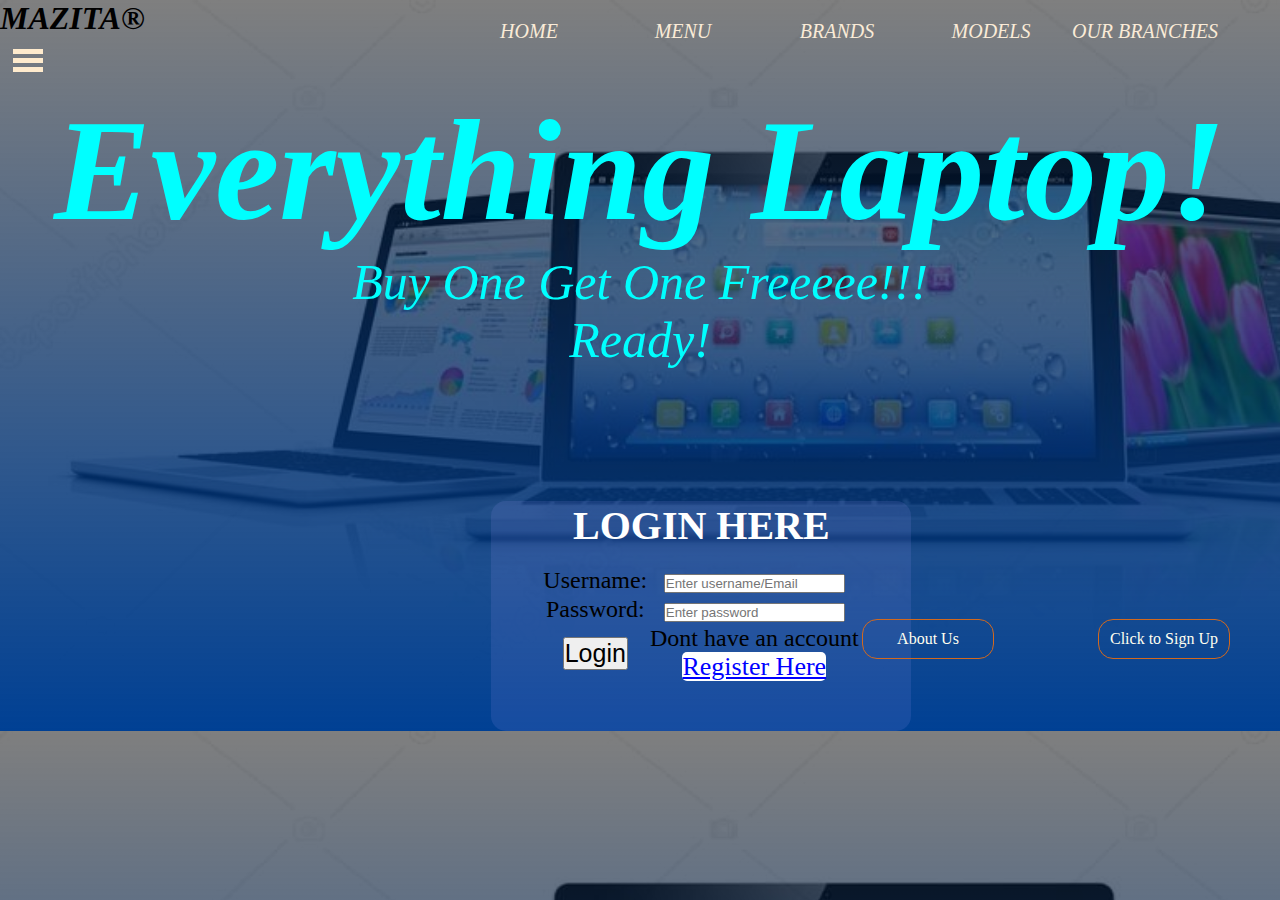
<file: index.html>
<!DOCTYPE html>
<html>
    <head>
        <title>Heavens Gate Gagdets</title>
        <link rel="stylesheet" href="style login.css">
        
    </head>
    <body>
    




        <section id="banner">
            <h1><i>MAZITA®</i></h1>
            <div class="bannar-text">
                <h1>Everything Laptop!</h1>
                <p>Buy One Get One Freeeee!!!<br>Ready!</p>
             <div class="banner-btn">
                 <a href="#"><span></span>About Us</a>
                 <a href="index 1.html"><span></span>Click to Sign Up</a>

             </div>
                
            </div>

        </section>
 <div class="navbar">
     <ul>
        <li><a href="#">HOME</a></li>
        <li><a href="#">MENU</a>
            <ul>
                <li><a href="#">SEARCH</a></li>
                <li><a href="#">MORE INFO</a></li>
                <li><a href="#">CALL US NOW</a></li>
                <li><a href="#">ACTIVITIES</a></li>
                <li><a href="#">PROMOTIONS</a></li>
                <li><a href="#">EXTRA</a></li>
                 
            </ul>
        </li>
        <li><a href="#">BRANDS</a>
            <ul>
                <li><a href="#">HP</a></li>
                <li><a href="#">DEL</a></li>
                <li><a href="#">ACER</a></li>
                <li><a href="#">APPLE MAC</a></li>
                <li><a href="#">LENOVO</a></li>
                <li><a href="#">TOSHIBA</a></li>
                <li><a href="#">SAMSUNG</a></li>
            </ul>
        </li>
        <li><a href="#">MODELS</a></li>
        <li><a href="#">OUR BRANCHES</a>
            <ul>
                <li><a href="#">ACCRA</a></li>
                <li><a href="#">KUMASI</a></li>
                <li><a href="#">TAKORADI</a></li>
                <li><a href="#">TAMALE</a></li>
                <li><a href="#">DODOWA</a></li>
                <li><a href="#">SUNYANI</a></li>
                <li><a href="#">CIRCLE</a></li> 
            </ul>
        </li>
     </ul>
 </div>

<div class="wrap">
<div class="menu"></div>
<div class="menu"></div>
<div class="menu"></div>

</div>

    <div class="loginbox">
    <h3>LOGIN HERE</h3>
    <form action="login php" method="post">
        <table>
            <tr>
                <td>Username:</td>
                <td>
                 <input type="text" name="user" placeholder="Enter username/Email" required="">
                </td>
            </tr>
            <tr>
                <td>Password:</td>
                <td>
                    <input type="password" name="user_pass" placeholder="Enter password" required="">
                </td>
            </tr>
                <tr>
                   
                    <td>
                        <div class="ramm">
                        <input type="submit" name="submit" value="Login">
                    </div>
                    </td>
                
                   
                    <td>
                        <div class="done">
                        Dont have an account <a href="index 1.html">Register Here</a>
                        </div>
                    </td>
                
                </tr>    
        </table>

    </form>
    </div>
   


    </body>
</html>
</file>
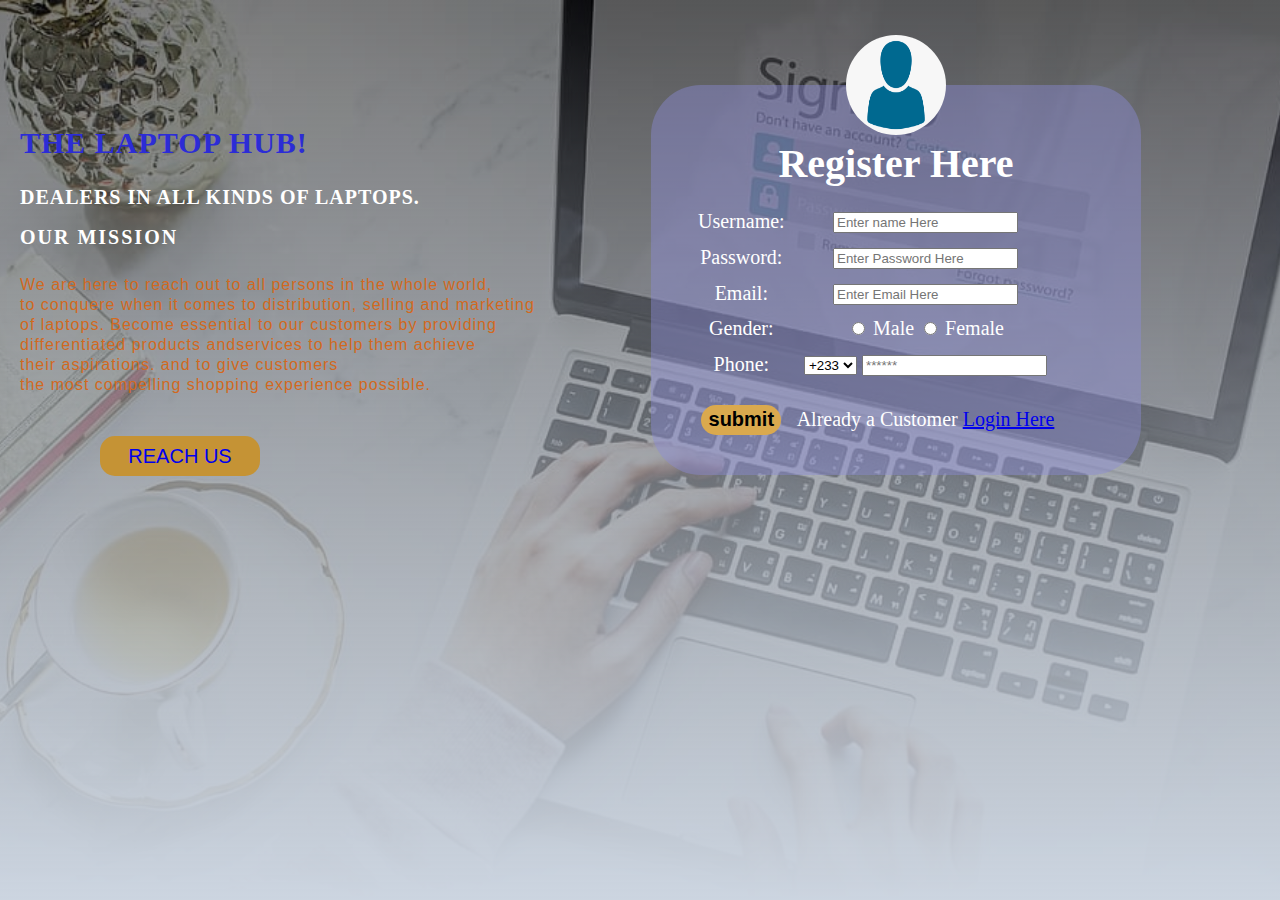
<file: index 1.html>
<!DOCTYPE html>
<html>
    <title>Registration Form</title>
    <link rel="stylesheet" href="style Register.css">
    
    <body>
        
            <div class="login">
                <img src="images/profile image.png" class="profile">
            <h3>Register Here</h3>
            <form action="" method="post">
                <table>
                  <tr>
                    <td>Username:</td>
                    <td><input type="text" name="user" placeholder="Enter name Here" required=""></td>
                  </tr>
                  <tr>
                    <td>Password:</td>
                    <td><input type="password" name="user_pass" placeholder="Enter Password Here" required=""></td>
                  </tr>
                  <tr>
                    <td>Email:</td>
                    <td><input type="email" name="mail" placeholder="Enter Email Here" required></td>
                  </tr>
                  <tr>
                    <td>Gender:</td>
                    <td>
                    <input type="radio" name="gender" required=""> Male
                    <input type="radio" name="gender" required=""> Female
                    
                    </td>
                  </tr>
                  <tr>
                    <td>Phone:</td>
                    <td>
                      <select name="country_code">
                        <option value="+233">+233</option>

                      </select>
                      <input type="phone" name="mob_digits" placeholder="******">
                    </td>
                  </tr>
                  <tr class="change">
                     <td><input type="submit" name="submit" value="submit"></td>
                     <td><p>Already a Customer <a href="index.html">Login Here</a></p></td>
                  </tr>
                </table>
            </form>
            </div>
        <div class="morning">
        <h1>THE LAPTOP HUB!</h1>
        <h2>DEALERS IN ALL KINDS OF LAPTOPS.</h2>
            <h4>OUR MISSION</h4>
            <p> We are here to reach out to all persons in the whole world,<br>
            to conquere when it comes to distribution, selling and marketing<br> of laptops.
            Become essential to our customers by providing <br>differentiated products andservices to help them achieve <br>their aspirations.
            and to give customers <br>the most compelling shopping experience possible.</p>
          <button class="bbt"><a href="#">REACH US</a></button>
        </div>
    </body>
</html>
</file>
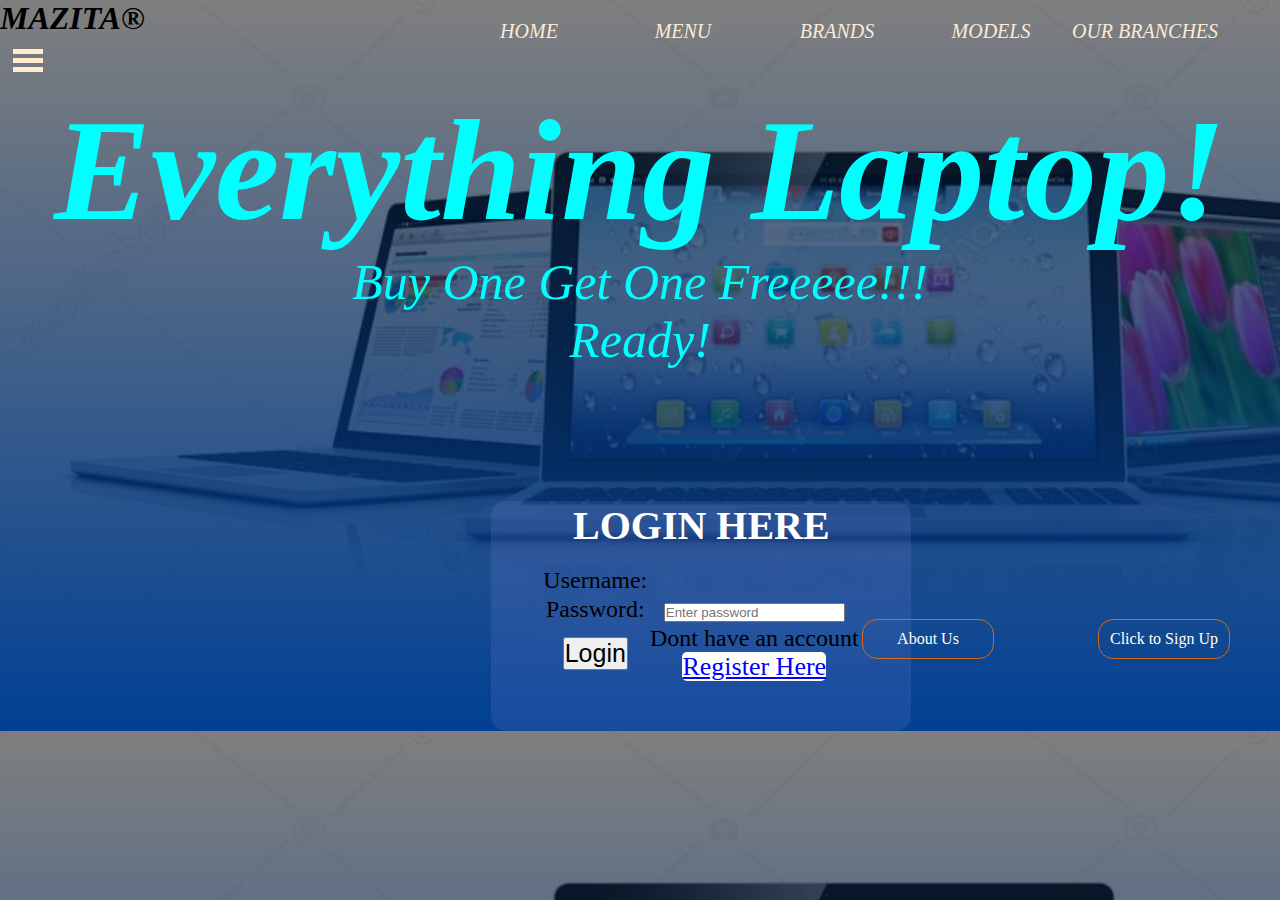
<file: login.html>
<!DOCTYPE html>
<html>
    <head>
        <title>Heavens Gate Gagdets</title>
        <link rel="stylesheet" href="style login.css">
        
    </head>
    <body>
    




        <section id="banner">
            <h1><i>MAZITA®</i></h1>
            <div class="bannar-text">
                <h1>Everything Laptop!</h1>
                <p>Buy One Get One Freeeee!!!<br>Ready!</p>
             <div class="banner-btn">
                 <a href="#"><span></span>About Us</a>
                 <a href="Register.html"><span></span>Click to Sign Up</a>

             </div>
                
            </div>

        </section>
 <div class="navbar">
     <ul>
        <li><a href="#">HOME</a></li>
        <li><a href="#">MENU</a>
            <ul>
                <li><a href="#">SEARCH</a></li>
                <li><a href="#">MORE INFO</a></li>
                <li><a href="#">CALL US NOW</a></li>
                <li><a href="#">ACTIVITIES</a></li>
                <li><a href="#">PROMOTIONS</a></li>
                <li><a href="#">EXTRA</a></li>
                 
            </ul>
        </li>
        <li><a href="#">BRANDS</a>
            <ul>
                <li><a href="#">HP</a></li>
                <li><a href="#">DEL</a></li>
                <li><a href="#">ACER</a></li>
                <li><a href="#">APPLE MAC</a></li>
                <li><a href="#">LENOVO</a></li>
                <li><a href="#">TOSHIBA</a></li>
                <li><a href="#">SAMSUNG</a></li>
            </ul>
        </li>
        <li><a href="#">MODELS</a></li>
        <li><a href="#">OUR BRANCHES</a>
            <ul>
                <li><a href="#">ACCRA</a></li>
                <li><a href="#">KUMASI</a></li>
                <li><a href="#">TAKORADI</a></li>
                <li><a href="#">TAMALE</a></li>
                <li><a href="#">DODOWA</a></li>
                <li><a href="#">SUNYANI</a></li>
                <li><a href="#">CIRCLE</a></li> 
            </ul>
        </li>
     </ul>
 </div>

<div class="wrap">
<div class="menu"></div>
<div class="menu"></div>
<div class="menu"></div>

</div>

    <div class="loginbox">
    <h3>LOGIN HERE</h3>
    <form action="login php" method="post">
        <table>
            <tr>
                <td>Username:</td>
                <td>
                    <!-- <input type="text" name="user" placeholder="Enter username/Email" required=""> -->
                </td>
            </tr>
            <tr>
                <td>Password:</td>
                <td>
                    <input type="password" name="user_pass" placeholder="Enter password" required="">
                </td>
            </tr>
                <tr>
                   
                    <td>
                        <div class="ramm">
                        <input type="submit" name="submit" value="Login">
                    </div>
                    </td>
                
                   
                    <td>
                        <div class="done">
                        Dont have an account <a href="Register.html">Register Here</a>
                        </div>
                    </td>
                
                </tr>    
        </table>

    </form>
    </div>
   


    </body>
</html>
</file>
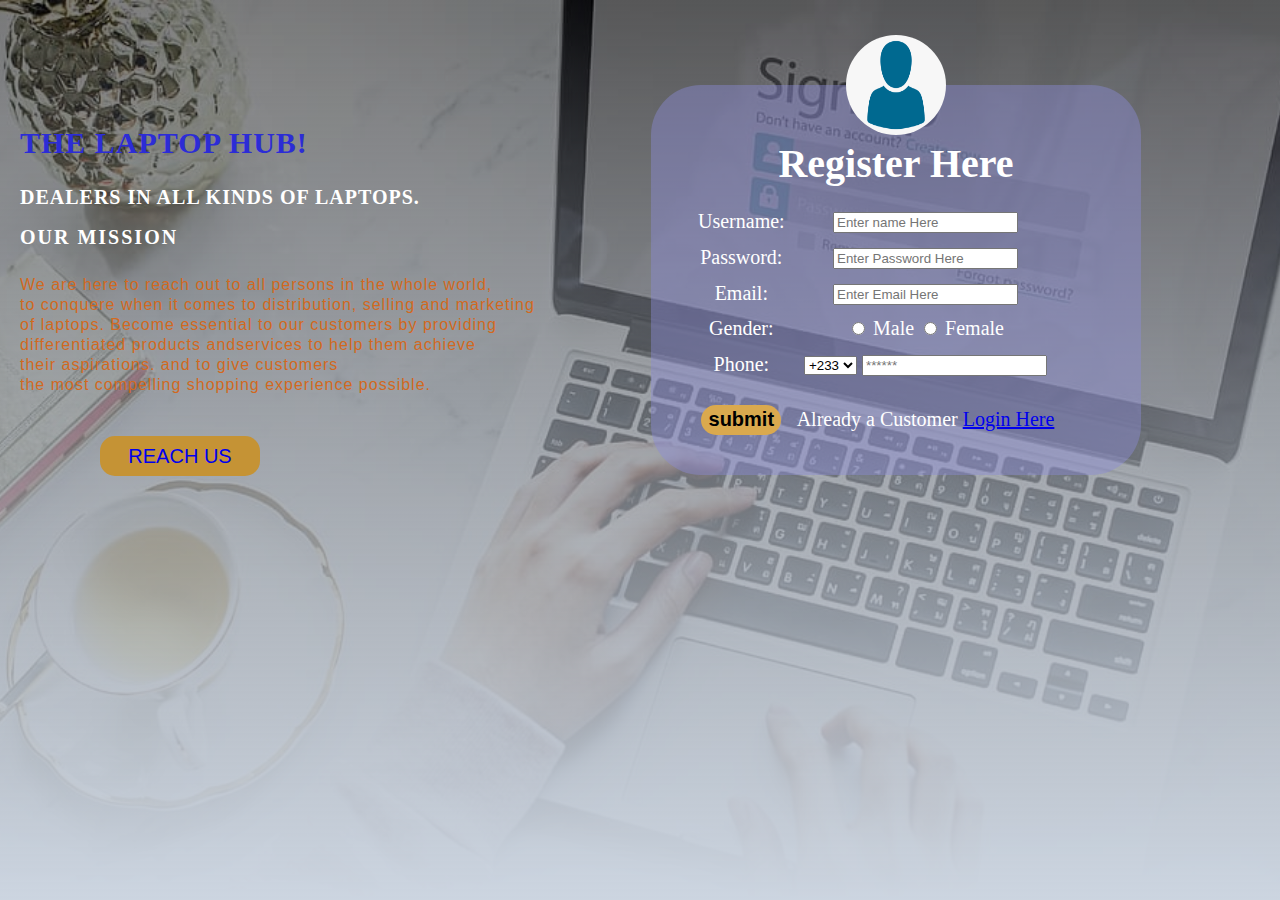
<file: Register.html>
<!DOCTYPE html>
<html>
    <title>Registration Form</title>
    <link rel="stylesheet" href="style Register.css">
    
    <body>
        
            <div class="login">
                <img src="images/profile image.png" class="profile">
            <h3>Register Here</h3>
            <form action="" method="post">
                <table>
                  <tr>
                    <td>Username:</td>
                    <td><input type="text" name="user" placeholder="Enter name Here" required=""></td>
                  </tr>
                  <tr>
                    <td>Password:</td>
                    <td><input type="password" name="user_pass" placeholder="Enter Password Here" required=""></td>
                  </tr>
                  <tr>
                    <td>Email:</td>
                    <td><input type="email" name="mail" placeholder="Enter Email Here" required></td>
                  </tr>
                  <tr>
                    <td>Gender:</td>
                    <td>
                    <input type="radio" name="gender" required=""> Male
                    <input type="radio" name="gender" required=""> Female
                    
                    </td>
                  </tr>
                  <tr>
                    <td>Phone:</td>
                    <td>
                      <select name="country_code">
                        <option value="+233">+233</option>

                      </select>
                      <input type="phone" name="mob_digits" placeholder="******">
                    </td>
                  </tr>
                  <tr class="change">
                     <td><input type="submit" name="submit" value="submit"></td>
                     <td><p>Already a Customer <a href="login.html">Login Here</a></p></td>
                  </tr>
                </table>
            </form>
            </div>
        <div class="morning">
        <h1>THE LAPTOP HUB!</h1>
        <h2>DEALERS IN ALL KINDS OF LAPTOPS.</h2>
            <h4>OUR MISSION</h4>
            <p> We are here to reach out to all persons in the whole world,<br>
            to conquere when it comes to distribution, selling and marketing<br> of laptops.
            Become essential to our customers by providing <br>differentiated products andservices to help them achieve <br>their aspirations.
            and to give customers <br>the most compelling shopping experience possible.</p>
          <button class="bbt"><a href="#">REACH US</a></button>
        </div>
    </body>
</html>
</file>
<file: style login.css>
body{
   margin: 0px;
   padding: 0px;
background: linear-gradient(#00000080,hsl(214, 100%, 29%)),url(images/new\ image.jpg);
   background-size: cover;
   box-sizing: border-box;
   
}

*{
   margin: 0;
   padding: 0;
}
#banner{
   
   background-size: cover;
   background-position: top;
   height:1px
   
}
.bannar-text{
text-align: center;
color: cyan;
padding-top: 50px;
}
.bannar-text h1{
   font-size: 145px;
   font-style: italic;
   font-weight: bolder;
   font-family: cursive;
}
.bannar-text p{
   font-size: 50px;
   font-style: italic;
}
.banner-btn{
   margin: 70px auto 0;
   text-align: right; 
   padding-top: 180px;
   
  
}
.banner-btn a{
   
   text-decoration: none;
   display: inline-block;
   margin: 0 50px;
   padding: 10px 0;
   color: rgb(255, 255, 240);
   border: 1px solid  chocolate;
   position: relative;
   z-index: 1;
   transition: color 0.2s;
   border-radius: 15px;
   width: 130px;
   text-align: center;
   
   
}
.banner-btn a span{
   width: 0%;
   height: 100%;
   position: absolute;
   top: 0;
   left: 0;
   background: rgba(0, 255, 255, 0.397);
   z-index: -1;
   transition: 0.2s;
   border-radius: 15px;
}
.banner-btn a:hover span{
   width: 100%;
}
.banner-btn a:hover{
   color: black;
}
.navbar ul{
list-style: none;
padding: 20px 0;
margin: 0 60px;
position: absolute;
right: 0%;
top: 0;
z-index: 2;
text-align: center;
transition: 0.4s;


}
.navbar li{
display: inline-block;
text-align: center;
position: relative;
}
.navbar a{
text-decoration: none;
width: 150px;
display: block;
color: antiquewhite;
font-style: oblique;
font-size: 20px;
font-weight: 550px;
text-align: center;
}
.navbar li:hover{
   background: rgb(47, 138, 118);
   transition: 0.3s;
   width: 170px;
   height: 33px;
   border-radius: 15px;
   transition: 0.4s;
}
.navbar ul li ul {
   display: none;
   position: absolute;
   background-color: rgba(147, 197, 174, 0.822);
   padding: 15px;
   margin: 32px 0px;
   border-radius: 15px 15px 15px 15px;
   text-align: center;
   width: 140px;
   transition: 0.4s;
   
}
.navbar ul li ul li a{
   margin: 9px;
   color: rgb(12, 69, 122);
   font-family: 'Gill Sans', 'Gill Sans MT', Calibri, 'Trebuchet MS', sans-serif;
   background-color: transparent;
   transition: 0.4s;
   
}
.navbar ul li ul:hover{
   background: rgb(77, 182, 112);
   width: 160px;
   transition: 0.4s;
   
}

.navbar ul li:hover ul{
   display: block;
   transition: 0.4s;

}

.navbar ul li ul ul a{
   font-size: 15px;
}
.wrap{
   position: absolute;
   top: 5%;
   left: 1%;
   transform: translate(-50, -50);
   

}
  .menu{
   width: 30px;
   height: 5px;
   background-color: blanchedalmond;
   margin: 4px 0;
   cursor: grabbing;
   
  }
  center h3{
   color: black;
   font-size: 30px;
   font-style: italic;
   padding-top: 15px;

  }

  .loginbox {
     width: 320px;
     height: 180px;
     background-color: rgba(141, 141, 235, 0.151);
    margin-left: 13cm;
     border-radius: 15px;
     padding: 50px;
     padding-top: 0px;
     margin-top: 500px;
     top: 10%;
     text-align: center;
     font-size: 24px;
     

  }
  /*
  .login{
   width: 320px;
   height: 200px;
   background: #000;
   color: #fff;
   top: 50%;
   left: 50%;
   position: absolute;
   box-sizing: border-box;
   transform: translate(-50%, -50%);
  }
  .loginbox{
     width: 350px;
   padding: 50px 0;
   padding-top: 50px;
   margin: 0 550px;
   position: absolute;
   right: 0%;
   top: 410px;
   z-index: 2;
   transition: 0.4s;
   border-radius: 30px;
   background: rgba(140, 140, 190, 0.233);
   text-align: center;

  }
  */
  .loginbox h3{
   margin: 15px;
   font-size: 40px;
   padding: 1px;
   margin-top: 0px;
   color: white;
  }
  .done a{
     color: blue;
     background-color: white;
     border-radius: 5px;
     font-size: 26px;
  }
  .ramm input{
     font-size: 25px;
     cursor: pointer;
     transition: 0.4s;
  }
  .ramm input:hover{
   background-color: rgb(167, 127, 17);
   transition: 0.3s;
   border: none;
  }
  .second{
     background: white;
   padding: 0;
   margin: 0;
   
   
  }
  /*
  .second h1{
     
     
     
     
     
     font-weight: 700;
     
     
     padding: 5px;
     margin-left: 50px;
  }
  */
</file>
<file: style Register.css>
body{
    margin: 0;
    padding: 0;
    background: linear-gradient(#00000080,hsl(214, 25%, 84%)),url(signup\ i.jpg); 
    background-size: cover;
    background-position: center;
    height: 100vh;
    
}
.login{
    width: 490px;
    height: 390px;
    background: rgba(139, 139, 216, 0.432);
    color: #fff;
    left: 70%;
    margin-left: 0px;
    position: absolute;
    box-sizing: border-box;
    transform: translate(-50%, -50%);
    padding: 40px;
    top: 280px;
    text-align: center;
    border-radius: 50px;

    
}
.login h3{
    margin:15px 5px;
    font-size: 40px;
}
.login td{
    font-size: 20px;
    padding: 5px;
    
}
.profile{
    width: 100px;
    height: 100px;
    border-radius: 50%;
    position: absolute;
    top: -50px;
    left: calc(50% - 50px);
}
.change input{
    margin: 0;
    padding: 0;
    font-size: 20px;
    font-weight: bold;
    top: 5px;
    background-color: rgb(218, 169, 78);
    border: none;
    width: 80px;
    height: 30px;
    border-radius: 15px;
    cursor: pointer;
}
.change input:hover{
    transition: 0.3s;
    background-color: white;
}
.change{
    padding: 10px;
}

.morning{
    height: auto;
    width: 1300px;
    margin: auto;
    color: white;
    padding-top: 100px;
    
    
}
.morning p{
     padding-left: 20px;
     padding-bottom: 25px;
     font-family: Arial;
     letter-spacing: 1px;
     line-height: 20px;
     color: chocolate;
}
 
.morning h1{
    font-family: 'Times New Roman';
    font-size: 30px;
    padding-left: 20px;
    margin-top: 2%;
    letter-spacing: 1px;
    color: rgb(44, 44, 214);

}
.morning h2{
    font-family: 'Times New Roman';
    font-size: 20px;
    padding-left: 20px;
    margin-top: 2%;
    letter-spacing: 1px;  
}
.morning h4{
    font-family: 'Times New Roman';
    font-size: 20px;
    padding-left: 20px;
    margin-top: 1%;
    letter-spacing: 2px;
}
.bbt{
    width: 160px;
    height: 40px;
    background: rgb(197, 147, 53);
    border: none;
    border-radius: 15px;
    font-size: 20px;
    margin-left: 100px;
    cursor: pointer;
    transition: 0.3s ease;

}
.bbt a{
  text-decoration: none;
  transition: 0.3s ease;
}
.bbt:hover{
    background-color: #fff;

}
</file>
